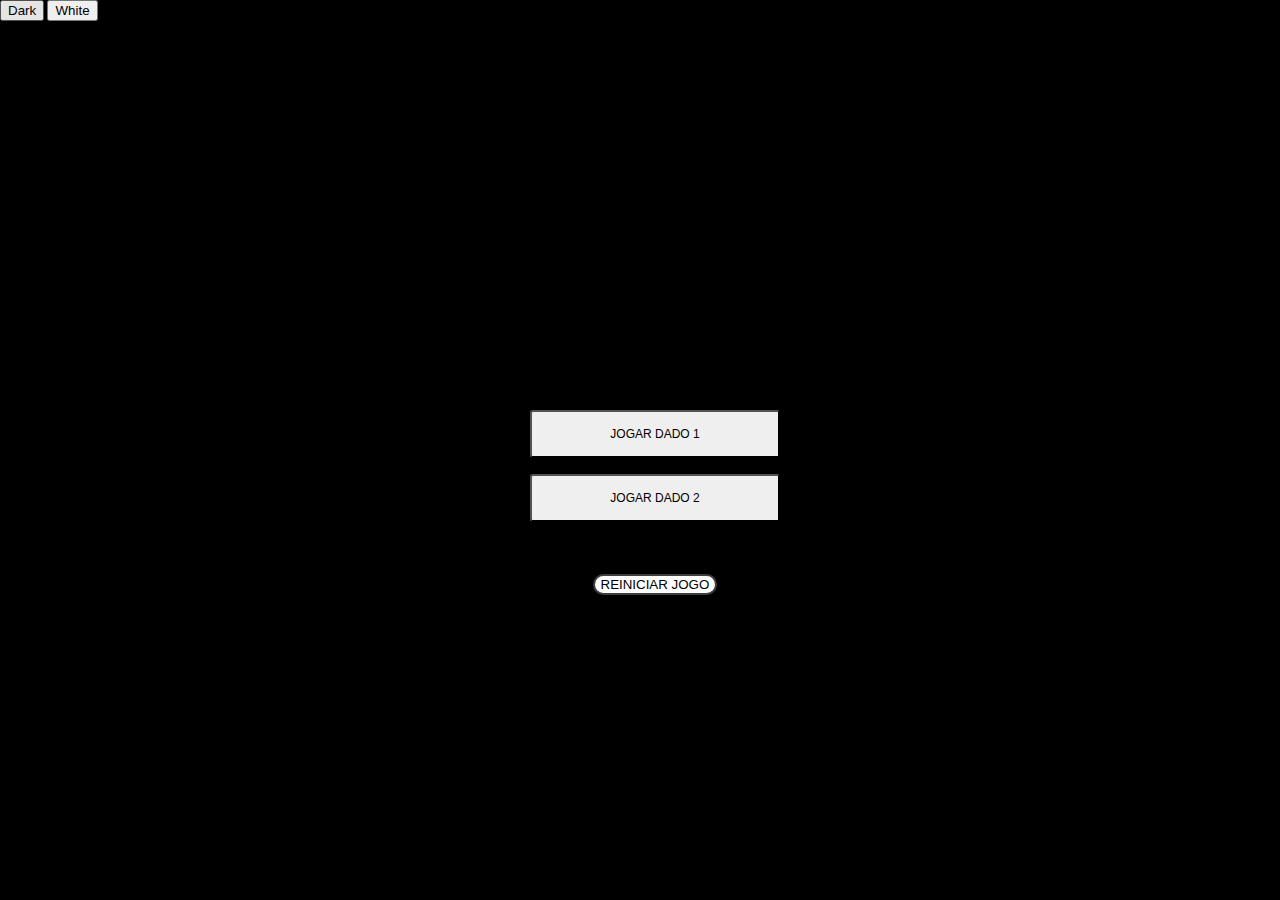
<file: Dados2/index.html>
<!DOCTYPE html>
<html>
  <head>
    <meta charset="utf-8" />
    <meta name="viewport" content="width=device-width" />
    <script src="/Dados2/script.js"></script>
    <link href="/Dados2/style.css" rel="stylesheet" type="text/css" />
    <title>Jogo do Dado</title>
  </head>

  <body id="buttontheme">
    <div id="theme">
      <button id="dark" onclick="darkmode()">Dark</button>      
      <button id="light" onclick="lightmode()">White</button>
    </div>

    <div id="buttons">
      <button id="botaodado" onclick="jogardado() ">JOGAR DADO 1</button>
      <h1 id="resultado"></h1>
      <button id="botaodado1" onclick="jogardado1() ">JOGAR DADO 2</button>
      <h1 id="resultado1"></h1>
      <button id="reiniciar" onclick="reiniciar()" >REINICIAR JOGO</button>
    </div>

  </body>

</html>
</file>
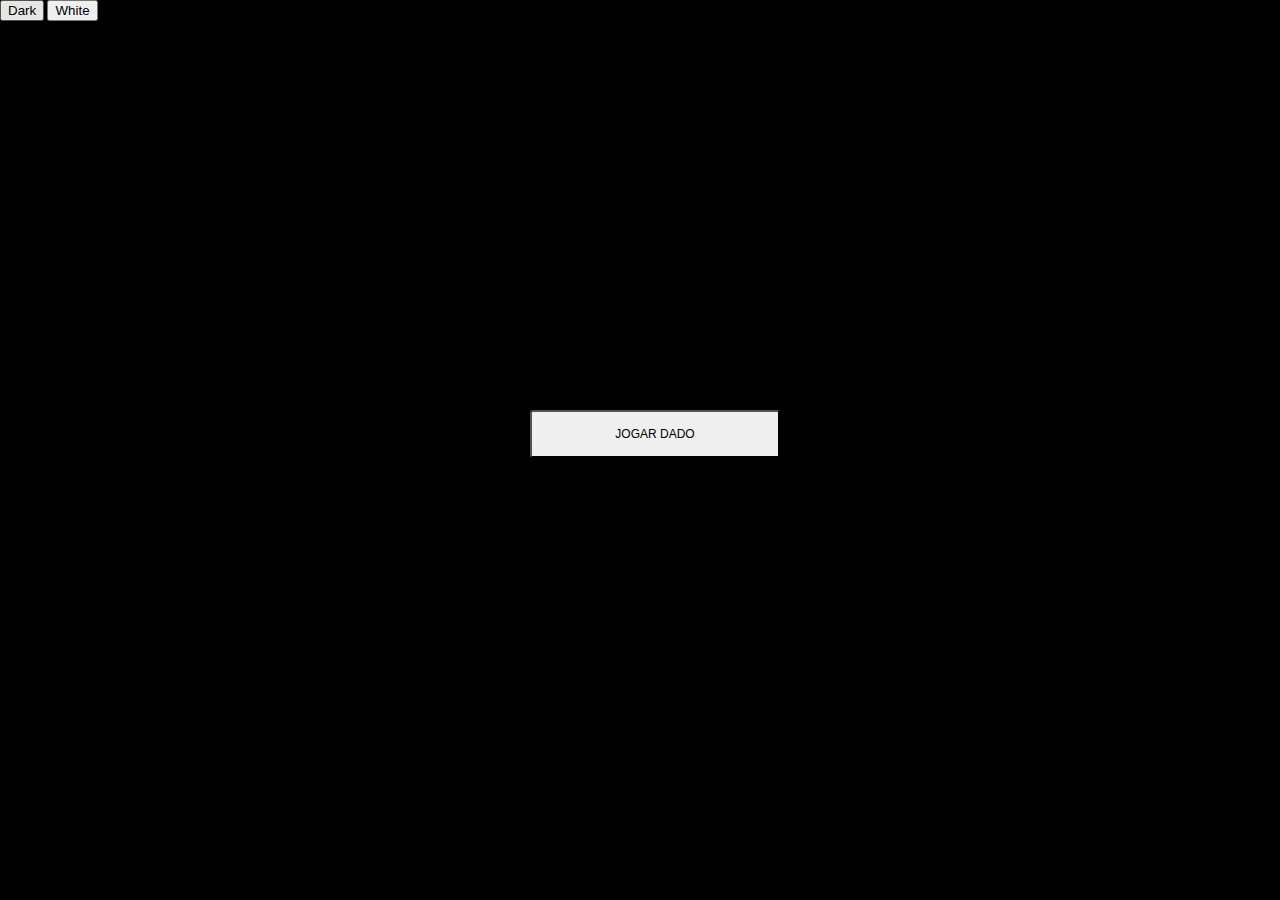
<file: dadosi/index.html>
<!DOCTYPE html>
<html>
  <head>
    <meta charset="utf-8" />
    <meta name="viewport" content="width=device-width" />
    <script src="/Dados1/script.js"></script>
    <link href="/Dados1/styles.css" rel="stylesheet" type="text/css" />
    <title>Jogo do Dado</title>
  </head>
  <body id="buttontheme">
      <button id="dark" onclick="darkmode()">Dark</button>      
      <button id="light" onclick="lightmode()">White</button>

      <button id="botaodado" onclick="jogardado()">JOGAR DADO</button>
    
      <h1 id="resultado"></h1>
    
  </body>
</html>
</file>
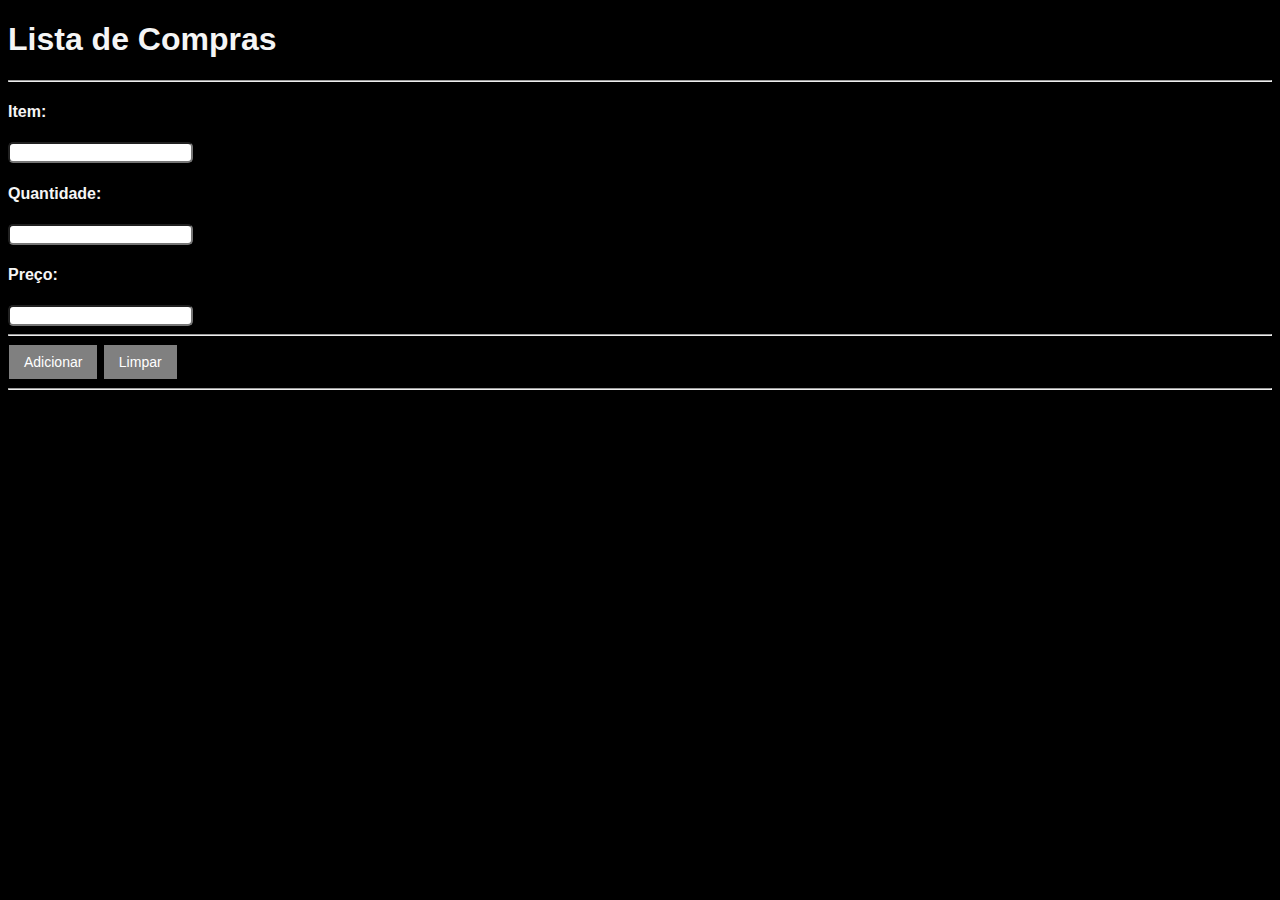
<file: Lista_Prog_Web/index.html>
<!DOCTYPE html>
<html>
  <head>
    <title>Lista de Compras</title>
    <meta charset="utf-8" />
    <link href="style.css" rel="stylesheet" type="text/css" />
    <script src="script.js" defer></script>
    
  </head>
  <body>
    
    <h1>Lista de Compras</h1>
      
    <hr />
    
      
        <h4>Item:</h4>
        <input id="inputItem" type="text" />
      

      
        <h4>Quantidade:</h4> 
        <input id="inputQuantidade" type="number" />  
      

      
        <h4>Preço:</h4> 
        <input id="inputPreco" type="number" />        
      
      <br>

      <hr/>

      <button id="btAdicionar">Adicionar</button>
      
      <button id="btLimpar">Limpar</button>

      <hr />

    </table>
    
      <tr>
    
        <ul id="lista"></ul>
    
      </tr>
    
    </table>

  </body>
</html>
</file>
<file: Dados2/style.css>
* {
    box-sizing: border-box;
  }
  
  body {
    margin: 0;
    font-family: sans-serif;
    background-color: rgb(0, 0, 0);
  }
  
  #buttons{
    display: inline;
    flex-direction: row;
    position:absolute;
    left:50%;
    top:50%;
    margin-left:-110px;
    margin-top:-40px;
  }

  #botaodado{
    font-size: 12px;
    border-radius: 3px;
    transition-duration: 0.4s;
    width: 250px;
    padding: 15px 32px;
  }
  #botaodado1{
    font-size: 12px;
    border-radius: 3px;
    transition-duration: 0.4s;
    width: 250px;
    padding: 15px 32px;
  }
  #botaodado:hover{
    background-color: #ebebeb;
  }
  #botaodado1:hover{
    background-color: #ebebeb;
  }
  
/*
  #results{
    display: inline-flex;
    flex-direction:row;
    position:absolute;
    text-align: center;
    left:50%;
    top:50%;
    margin-left:0px;
    margin-top:-80px;
  }
  */

  #resultado{
    text-align: center;
    color: rgb(247, 238, 226);
    background-color: black;
    font-family: sans-serif;
    
     
  }
  #resultado1{
    text-align: center;
    color: rgb(247, 238, 226);
    background-color: black;
    font-family: sans-serif;
   
}
  
  #buttontheme{
    font-size: 12px;
    border-radius: 3px;
    color: rgb(0, 0, 0);
    font-family: sans-serif;
  
  }

  #theme{
  display: inline;
  flex-direction: row;
  align-items: flex-start;
  }

  #reiniciar{

    background-color: white;
    color: black;
    border: 2px solid #3e3e3e;
    border-radius: 12px;


    display: inline;
    flex-direction: row;
    position:absolute;
    left:25%;
    top:50%;
    margin: left -100px;
    margin-top: 100px;
  }
</file>
<file: Dados1/styles.css>
* {
  box-sizing: border-box;
}

body {
  margin: 0;
  font-family: sans-serif;
  background-color: rgb(0, 0, 0);
}

#botaodado{
  font-size: 12px;
  border-radius: 3px;
  transition-duration: 0.4s;
  width: 250px;
  padding: 15px 32px;

  position:absolute;
		left:50%;
		top:50%;
		margin-left:-110px;
		margin-top:-40px;
  

}
#botaodado:hover{
  background-color: #ebebeb;
}
#resultado{
    position:absolute;
		left:50%;
		top:50%;
		margin-left: 5px;
		margin-top: 50px;
  
    color: rgb(247, 238, 226);
    background-color: black;
    font-family: sans-serif;
   
}

#buttontheme{
  font-size: 12px;
  border-radius: 3px;
  color: rgb(0, 0, 0);
  font-family: sans-serif;

}
#dark{
display: inline;
flex-direction: row;
align-items: flex-start;
}
#light{

}
</file>
<file: Lista_Prog_Web/style.css>
html{
    background-color: black;
    margin: 0px;
    padding: 0px;
    font-family: sans-serif;
}
h1{
    color: whitesmoke;
}
ul{
    color: whitesmoke;
}
table{

    color: whitesmoke;
    border: 1px solid;
    width: 100%;
    border-collapse: collapse;
    /*text-align: center;*/
}
h4{
    color: whitesmoke;
}
input{
    border-radius: 5px;
}
button{
  background-color: grey;
  border: none;
  color: white;
  padding: 9px 15px;
  text-align: center;
  text-decoration: none;
  display: inline-block;
  font-size: 14px;
  margin: 1px 1px;
  cursor: pointer;
}
</file>
